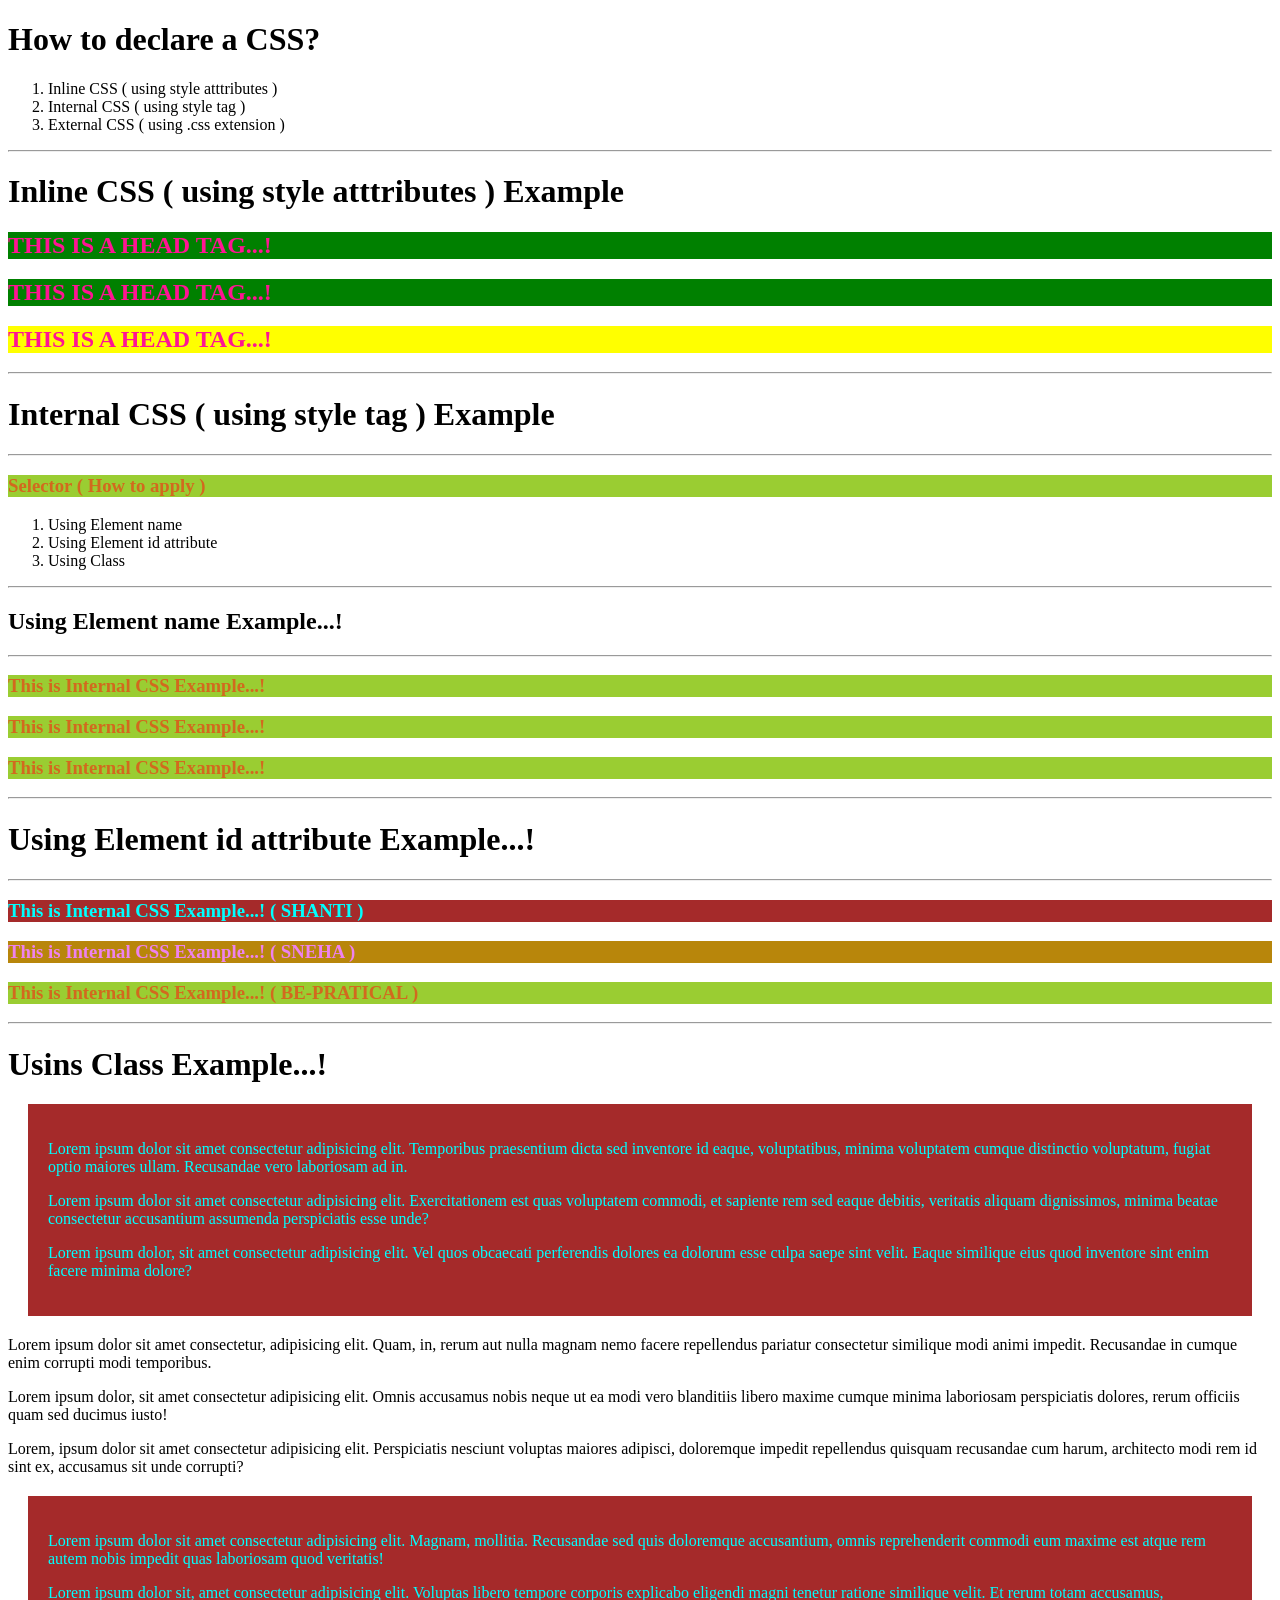
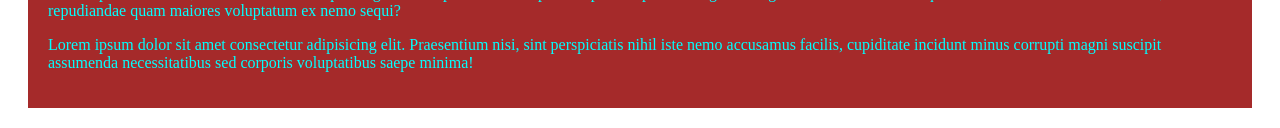
<file: g1.html>
<!DOCTYPE html>
<html lang="en">
<head>
    <meta charset="UTF-8">
    <meta http-equiv="X-UA-Compatible" content="IE=edge">
    <meta name="viewport" content="width=device-width, initial-scale=1.0">
    <title>CSS-BASICS</title>
    <style>
        h3{
            background-color: yellowgreen;
            color: chocolate;
        }
        #shanti{
            background-color: brown;
            color: aqua;
        }
        #sneha{
            background-color: darkgoldenrod;
            color: violet;
        }
        #bepractical{
            background-color: cadetblue;
            color: sandybrown;
        }
        section.cssDemoClass{
            background-color: brown;
            color: cyan;
            padding: 20px;
            margin: 20px;
        }
    </style>
</head>
<body>
        <h1>How to declare a CSS?</h1>
        <ol>
            <li>Inline CSS ( using style atttributes )</li>
            <li>Internal CSS ( using style tag )</li>
            <li>External CSS ( using .css extension )</li>
        </ol>
        <hr>

        <h1>Inline CSS ( using style atttributes ) Example</h1>
        <h2 style="background-color: green; color:deeppink;">THIS IS  A HEAD TAG...!</h2>
        <h2 style="background-color: green; color:deeppink;">THIS IS  A HEAD TAG...!</h2>
        <h2 style="background-color: yellow; color:deeppink;">THIS IS  A HEAD TAG...!</h2>
        <hr>
        <h1>Internal CSS ( using style tag ) Example</h1>
        <hr>

        <h3>Selector ( How to apply )</h3>
        <ol>
            <li>Using Element name</li>
            <li>Using Element id attribute</li>
            <li>Using Class</li>
        </ol>
        <hr>
        <h2>Using Element name Example...!</h2>
        <hr>
        <h3>This is Internal CSS Example...!</h3>
        
        <h3>This is Internal CSS Example...!</h3>

        <h3>This is Internal CSS Example...!</h3>
        <hr>
        <h1>Using Element id attribute Example...!</h1>
        <hr>
        <h3 id="shanti">This is Internal CSS Example...! ( SHANTI )</h3>
        <h3 id="sneha">This is Internal CSS Example...! ( SNEHA )</h3>
        <h3 id="bepratical">This is Internal CSS Example...! ( BE-PRATICAL )</h3>
        <hr>

        <h1>Usins Class Example...!</h1>

        <section class="cssDemoClass">
            <p>Lorem ipsum dolor sit amet consectetur adipisicing elit. Temporibus praesentium dicta sed inventore id eaque, voluptatibus, minima voluptatem cumque distinctio voluptatum, fugiat optio maiores ullam. Recusandae vero laboriosam ad in.</p>
            <p>Lorem ipsum dolor sit amet consectetur adipisicing elit. Exercitationem est quas voluptatem commodi, et sapiente rem sed eaque debitis, veritatis aliquam dignissimos, minima beatae consectetur accusantium assumenda perspiciatis esse unde?</p>
            <p>Lorem ipsum dolor, sit amet consectetur adipisicing elit. Vel quos obcaecati perferendis dolores ea dolorum esse culpa saepe sint velit. Eaque similique eius quod inventore sint enim facere minima dolore?</p>
        </section>
        <div class="cssDemoClass">
            <p>Lorem ipsum dolor sit amet consectetur, adipisicing elit. Quam, in, rerum aut nulla magnam nemo facere repellendus pariatur consectetur similique modi animi impedit. Recusandae in cumque enim corrupti modi temporibus.</p>
            <p>Lorem ipsum dolor, sit amet consectetur adipisicing elit. Omnis accusamus nobis neque ut ea modi vero blanditiis libero maxime cumque minima laboriosam perspiciatis dolores, rerum officiis quam sed ducimus iusto!</p>
            <p>Lorem, ipsum dolor sit amet consectetur adipisicing elit. Perspiciatis nesciunt voluptas maiores adipisci, doloremque impedit repellendus quisquam recusandae cum harum, architecto modi rem id sint ex, accusamus sit unde corrupti?</p>
        </div>
        <section class="cssDemoClass">
            <p>Lorem ipsum dolor sit amet consectetur adipisicing elit. Magnam, mollitia. Recusandae sed quis doloremque accusantium, omnis reprehenderit commodi eum maxime est atque rem autem nobis impedit quas laboriosam quod veritatis!</p>
            <p>Lorem ipsum dolor sit, amet consectetur adipisicing elit. Voluptas libero tempore corporis explicabo eligendi magni tenetur ratione similique velit. Et rerum totam accusamus, repudiandae quam maiores voluptatum ex nemo sequi?</p>
            <p>Lorem ipsum dolor sit amet consectetur adipisicing elit. Praesentium nisi, sint perspiciatis nihil iste nemo accusamus facilis, cupiditate incidunt minus corrupti magni suscipit assumenda necessitatibus sed corporis voluptatibus saepe minima!</p>
        </section>
    </body>

</html>
</file>
